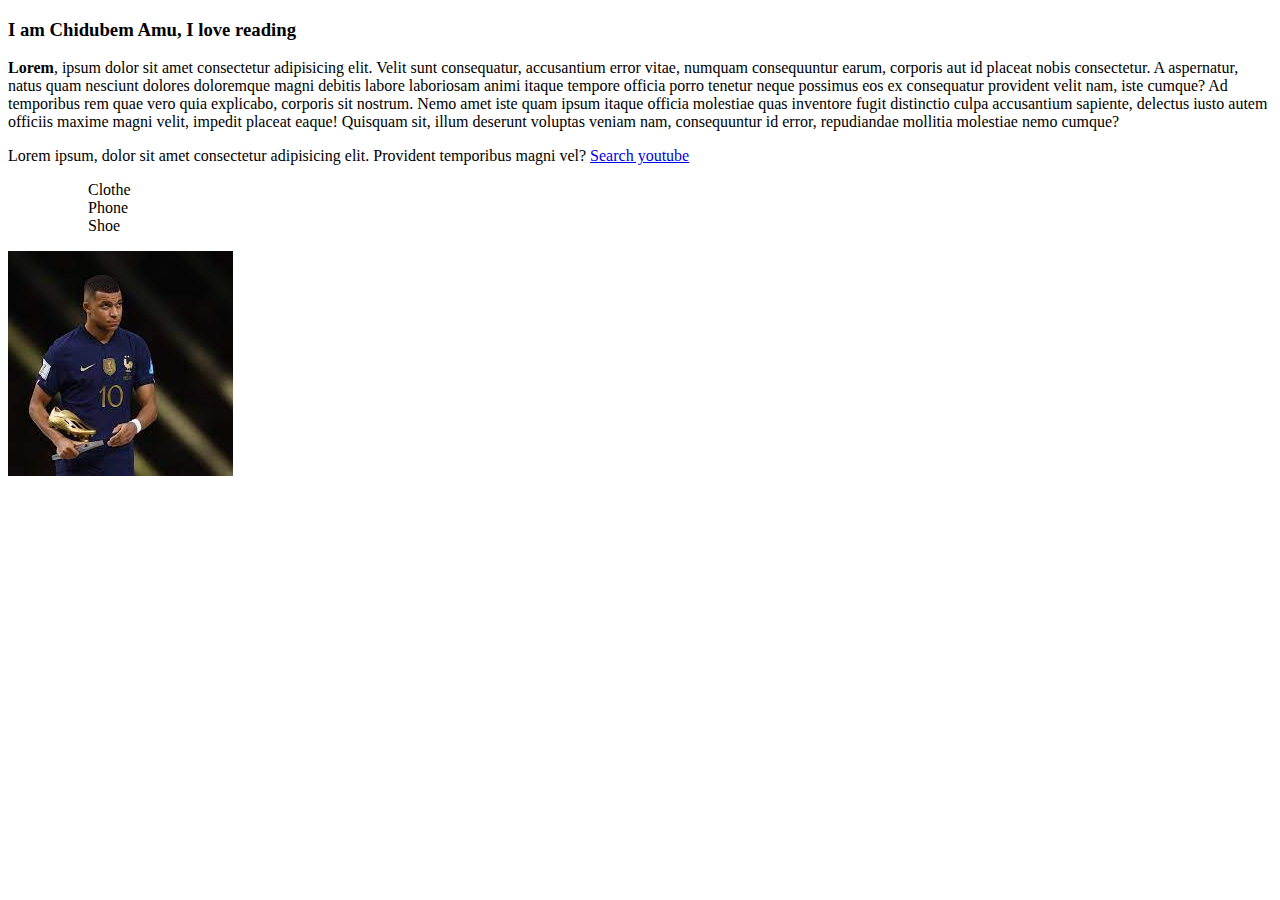
<file: index.html>
<!DOCTYPE html>
<html lang="en">
<head>
    <meta charset="UTF-8">
    <meta name="viewport" content="width=device-width, initial-scale=1.0">
    <title>Codeville</title>
</head>
<body>
    <!--qwertyuiopasdfghjklzxcvbnm-->
    <h3>I am Chidubem Amu, I love reading</h3>
    <p><b>Lorem</b>, ipsum dolor sit amet consectetur adipisicing elit. Velit sunt consequatur, accusantium error vitae, numquam consequuntur earum, corporis aut id placeat nobis consectetur. A aspernatur, natus quam nesciunt dolores doloremque magni debitis labore laboriosam animi itaque tempore officia porro tenetur neque possimus eos ex consequatur provident velit nam, iste cumque? Ad temporibus rem quae vero quia explicabo, corporis sit nostrum. Nemo amet iste quam ipsum itaque officia molestiae quas inventore fugit distinctio culpa accusantium sapiente, delectus iusto autem officiis maxime magni velit, impedit placeat eaque! Quisquam sit, illum deserunt voluptas veniam nam, consequuntur id error, repudiandae mollitia molestiae nemo cumque?</p>
    <span>Lorem ipsum, dolor sit amet consectetur adipisicing elit. Provident temporibus magni vel?</span>
    <a href="https://www.youtube.com" target="_blank">Search youtube</a>
    <ul>
        <ol>Clothe</ol>
        <ol>Phone</ol>
        <ol>Shoe</ol>
    </ul>
    <img src="mbappe.jfif" alt="Mbappe">
</body>
</html>
</file>
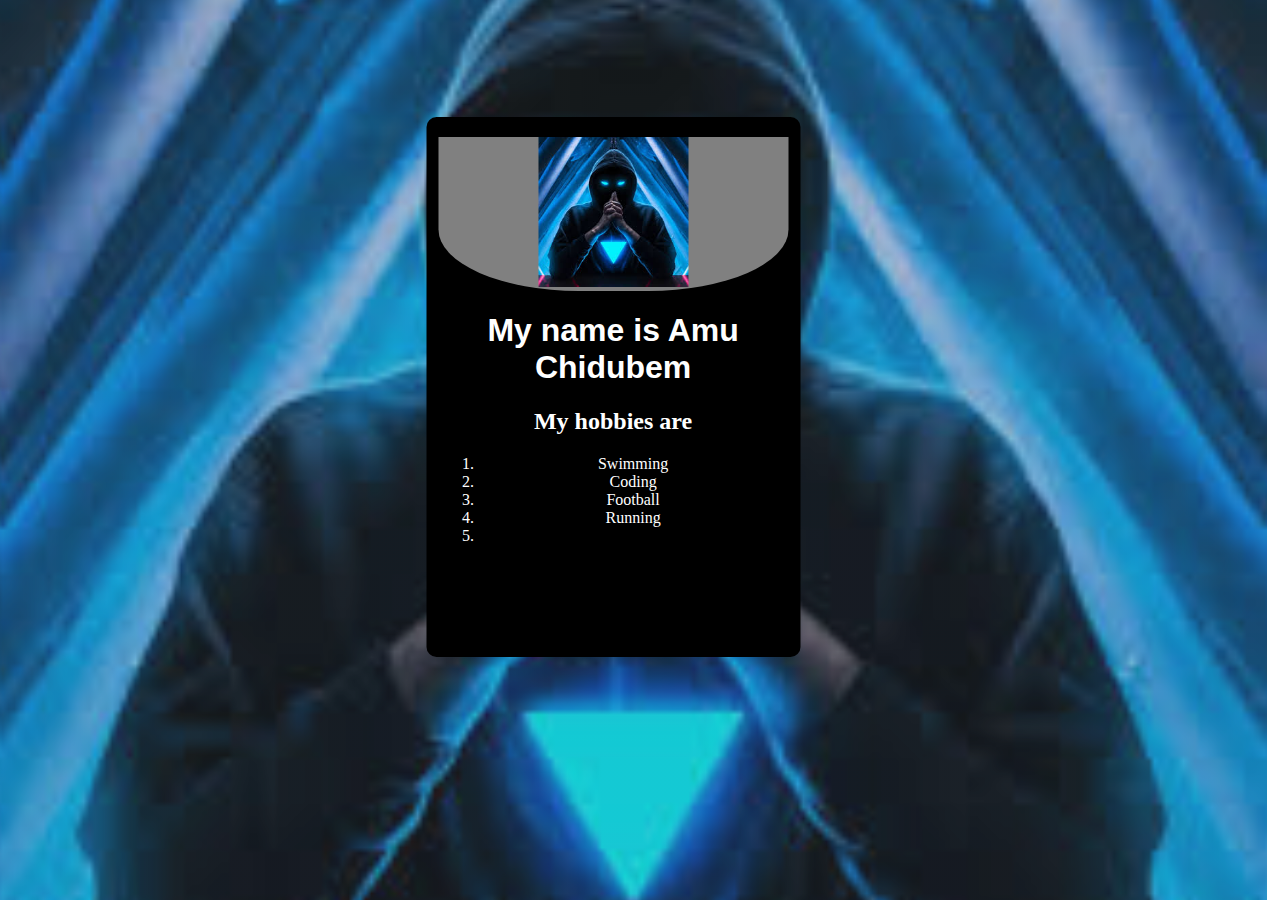
<file: index 2.html>
<!DOCTYPE html>
<html lang="en">
<head>
    <meta charset="UTF-8">
    <meta name="viewport" content="width=device-width, initial-scale=1.0">
    <title>Document</title>
    <link rel="stylesheet" href="style.css">
</head>
<body>
    <section class="header">
        <div class="text-box">
            <div class="in-text-box">
                <div class="img-hold">
                    <img class="image" width="150px" height="150px" src="images.jfif" alt="">
                </div>
                <b><h1>My name is Amu Chidubem</h1></b>
                <h2>My hobbies are</h2>
                <ol>
                    <li>Swimming</li>
                    <li>Coding</li>
                    <li>Football</li>
                    <li>Running</li>
                    <li></li>
                </ol>
            </div>
        </div>
    </section>
</body>
</html>
</file>
<file: style.css>
.header{
    min-height: 100vh;
    width: 99%;
    background: linear-gradient(rgba(72, 89, 97, 0.267),rgba(72, 89, 97, 0.267)), url(images.jfif);
    background-position: center;
    background-size: cover;
    position: absolute;
    top: 0%;
    bottom: 0%;
    right: -auto;
    left: 0%;
} 
.text-box{
    width: 90%;
    background: #0244fa;
    color: #fff;
    position: absolute;
    top: 13%;
    left: 50%;
    transform: translate(-50%,-50%);
    text-align: center;
    width: 415px;
    justify-content: center;
    align-items: center;
}
.in-text-box{
    flex-basis: 31%;
    background: #fff;
    background: black;
    border-radius: 10px;
    margin-bottom: 5%;
    padding: 20px 12px;
    transition: 0.5s;
    width: 350px;
    height: 500px;
    position: absolute;
}
.in-text-box h1{
    font-family: 'Poppins', sans-serif;
}
.img-hold{
    border-bottom-right-radius: 40%;
    border-bottom-left-radius: 40%;
    background: gray;
    border-top: 0%;
}
.img{
     border-radius: 50%;
}
</file>
